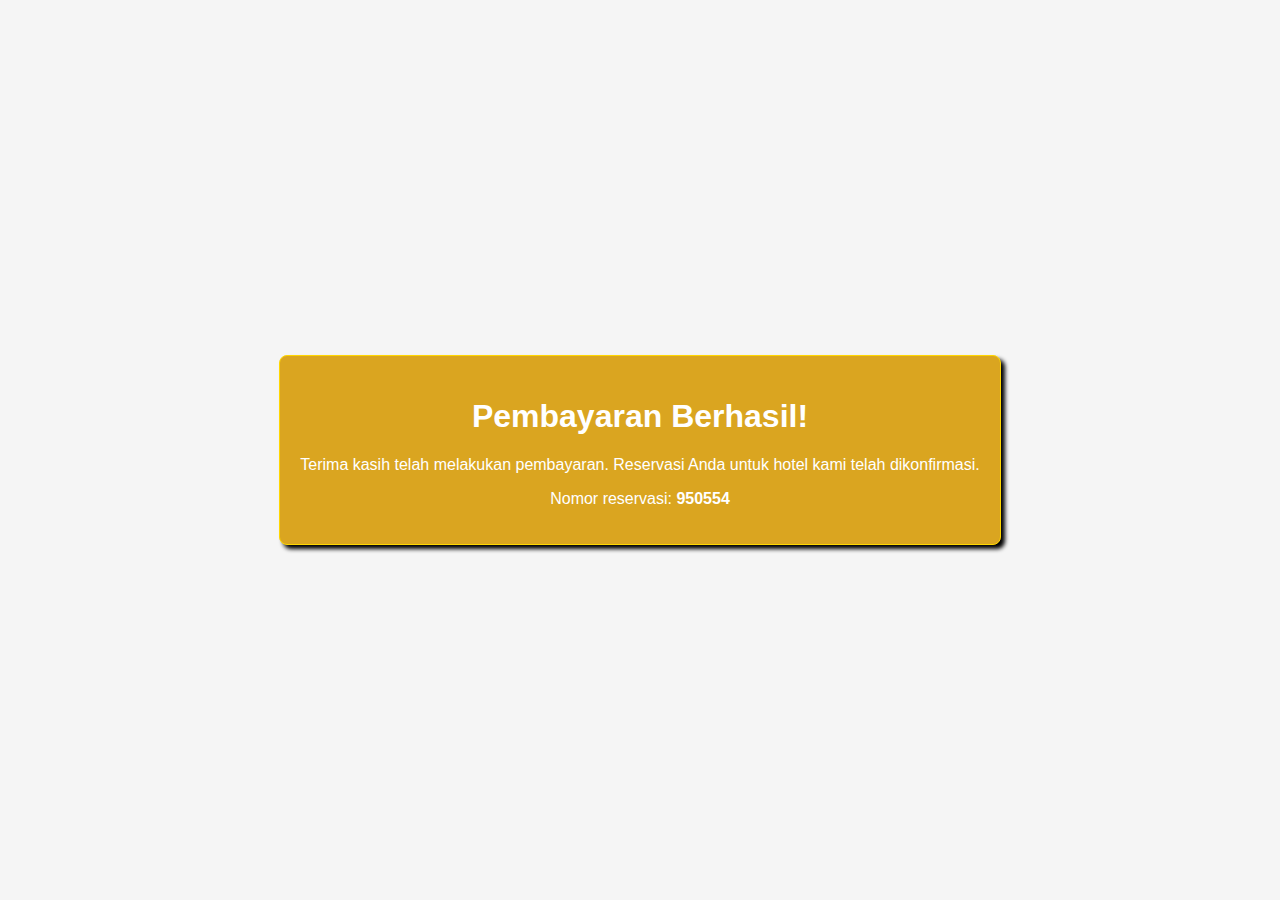
<file: last projek/berhasil.html>
<!DOCTYPE html>
<html lang="en">
<head>
    <meta charset="UTF-8">
    <meta name="viewport" content="width=device-width, initial-scale=1.0">
    <link rel="stylesheet" href="style4.css">
    <title>Konfirmasi Pembayaran Hotel</title>
</head>
<body>
    <div class="container">
        <div id="confirmation-message">
            <h1>Pembayaran Berhasil!</h1>
            <p>Terima kasih telah melakukan pembayaran. Reservasi Anda untuk hotel kami telah dikonfirmasi.</p>
            <p>Nomor reservasi: <span id="reservation-number"></span></p>
        </div>
    </div>
    <script src="script4.js"></script>
</body>
</html>
</file>
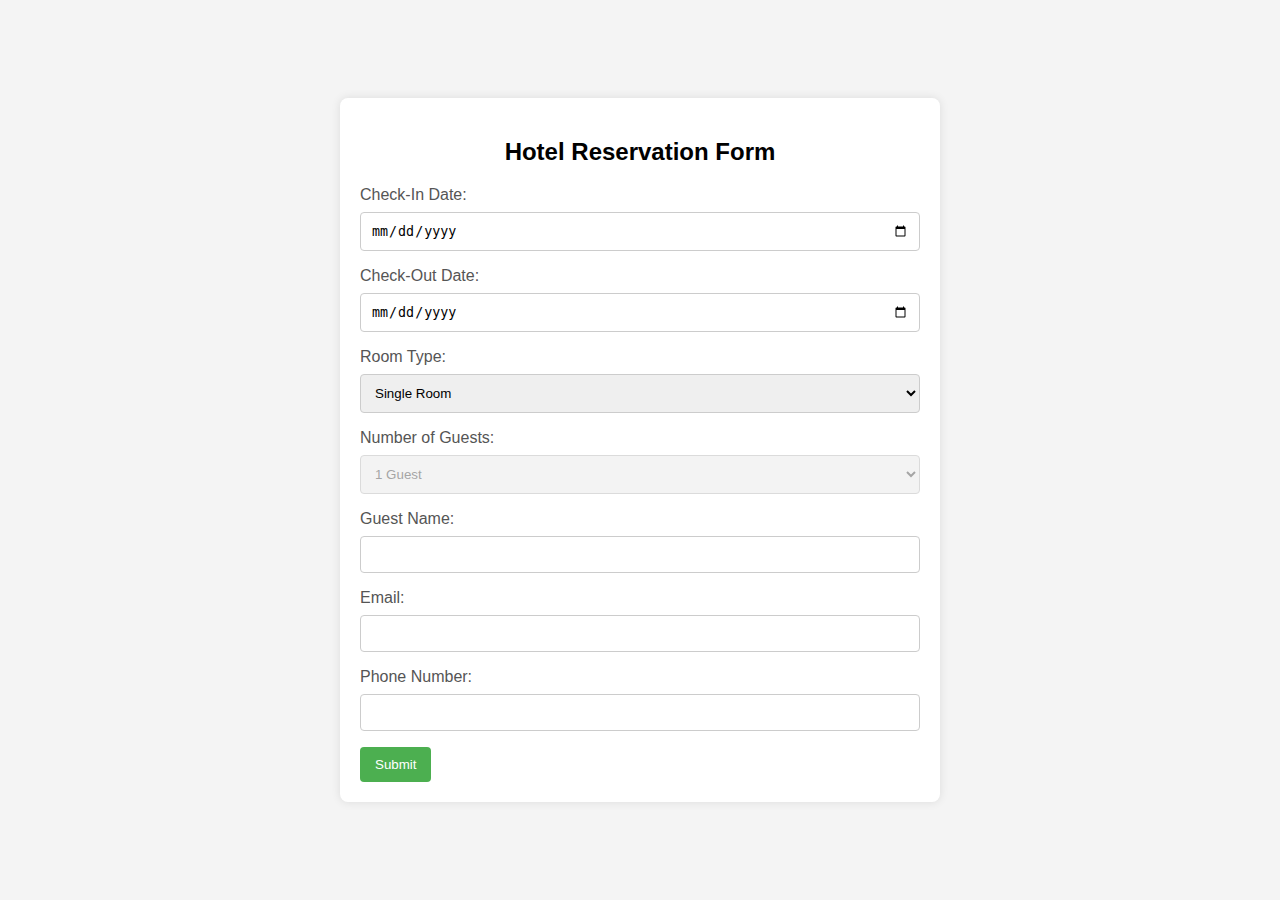
<file: last projek/coba.html>
<!DOCTYPE html>
<html lang="en">
<head>
    <meta charset="UTF-8">
    <meta name="viewport" content="width=device-width, initial-scale=1.0">
    <title>Hotel Reservation Form</title>
    <link rel="stylesheet" href="styles3.css">
</head>
<body>

    <form id="hotelReservationForm">
        <h2 style="text-align: center;">Hotel Reservation Form</h2>

        <label for="checkin_date">Check-In Date:</label>
        <input type="date" id="checkin_date" name="checkin_date" required>

        <label for="checkout_date">Check-Out Date:</label>
        <input type="date" id="checkout_date" name="checkout_date" required>

        <label for="room_type">Room Type:</label>
        <select id="room_type" name="room_type" onchange="updateGuestCount()">
            <option value="single">Single Room</option>
            <option value="double">Double Room</option>
            <option value="suite">Suite</option>
        </select>

        <label for="guest_count">Number of Guests:</label>
        <select id="guest_count" name="guest_count" disabled>
            <option value="1">1 Guest</option>
            <option value="2">2 Guests</option>
            <option value="3">3 Guests</option>
            <option value="4">4 Guests</option>
        </select>

        <label for="guest_name">Guest Name:</label>
        <input type="text" id="guest_name" name="guest_name" required>

        <label for="email">Email:</label>
        <input type="email" id="email" name="email" required>

        <label for="phone">Phone Number:</label>
        <input type="tel" id="phone" name="phone" required>

        <button type="submit">Submit</button>
    </form>

    <script src="script3.js"></script>

</body>
</html>
</file>
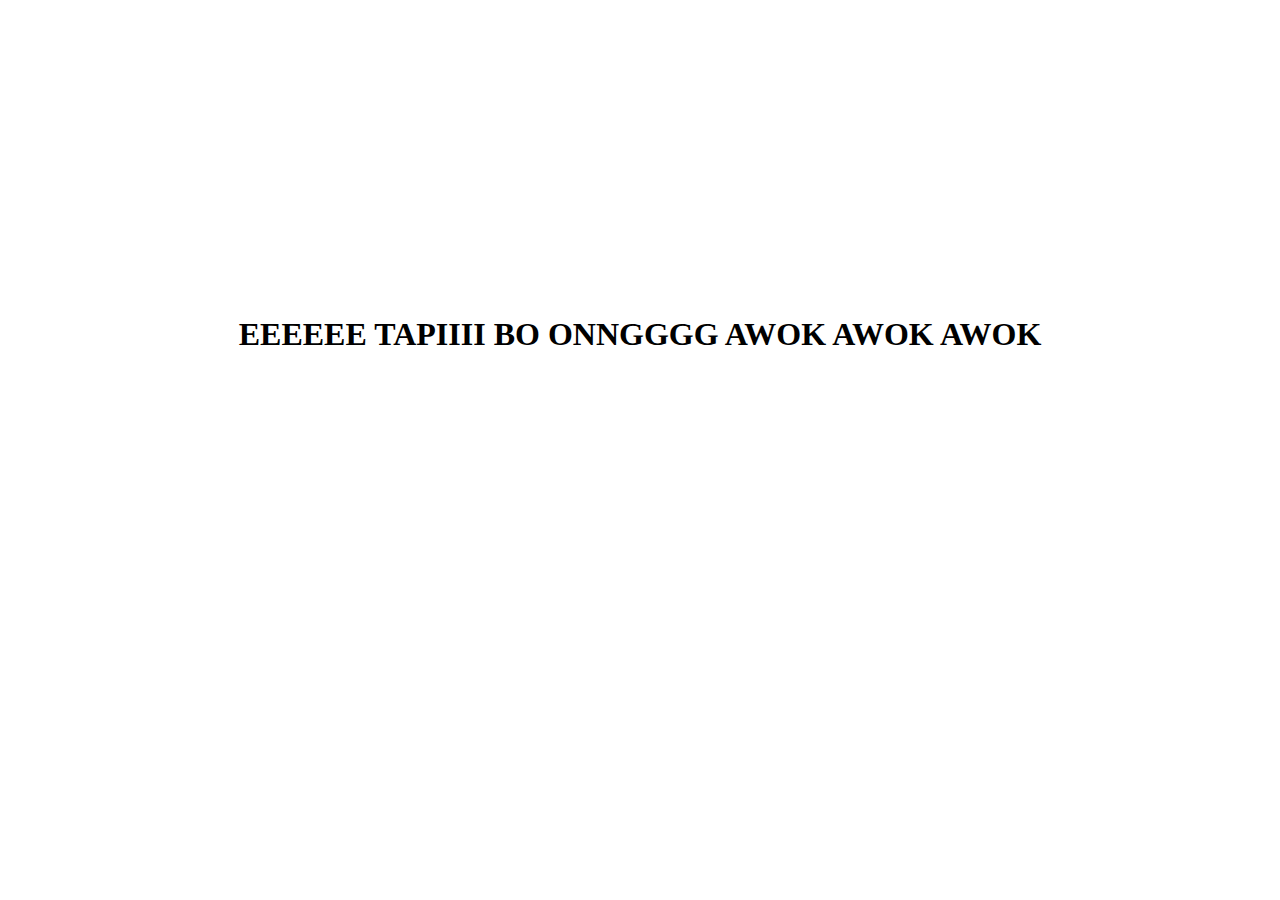
<file: last projek/prank.html>
<!DOCTYPE html>
<html lang="en">
<head>
    <meta charset="UTF-8">
    <meta name="viewport" content="width=device-width, initial-scale=1.0">
    <title>Document</title>
</head>
<body>
    <style>
        h1{
            display: grid;
            place-items: center;
            margin-top: 25%;
        }
    </style>
    <h1>EEEEEE TAPIIII BO ONNGGGG AWOK AWOK AWOK</h1>
</body>
</html>
</file>
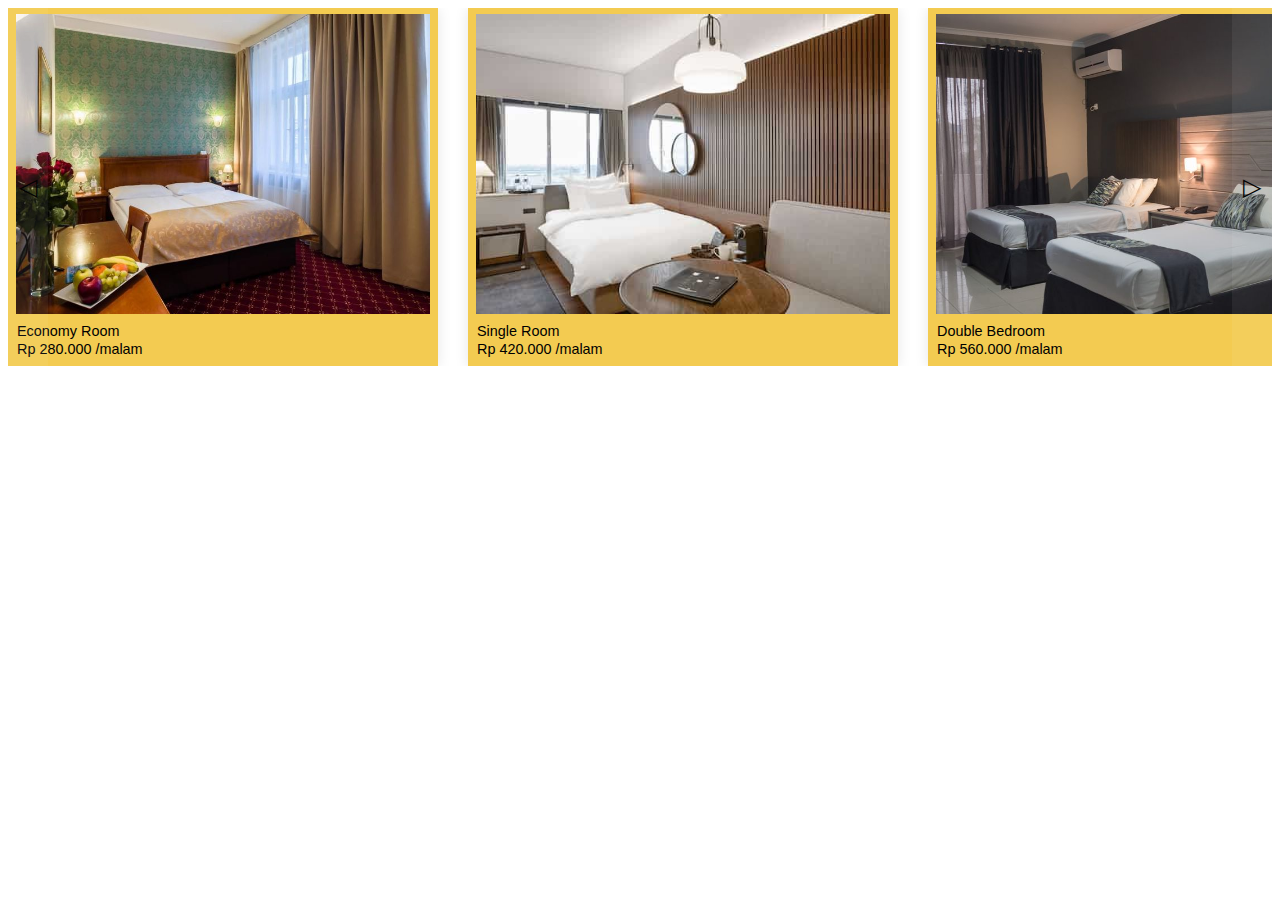
<file: last projek/type kamar.html>
<!DOCTYPE html>
<html lang="en">
<head>
  <meta charset="UTF-8">
  <meta name="viewport" content="width=device-width, initial-scale=1.0">
  <title>Document</title>
</head>
<style>
  .kartu-container {
    position: relative;
    overflow: hidden;
  }

  .kartu {
    display: flex;
    transition: transform 0.5s ease-in-out;
  }

  .card {
    position: relative;
    width: 25.875em;
    height: 18.5em;
    box-shadow: 0px 1px 13px rgba(0,0,0,0.1);
    cursor: pointer;
    transition: all 120ms;
    display: flex;
    align-items: center;
    justify-content: center;
    background: #f3cb51;
    padding: 0.5em;
    padding-bottom: 3.4em;
    margin-right: 30px; /* Mengganti margin-left menjadi margin-right */
  }

  .card::after {
    content: "Add to Cart";
    padding-top: 1.25em;
    padding-left: 1.25em;
    position: absolute;
    left: 0;
    bottom: -60px;
    background: black;
    border-radius: 5px;
    color: #fff;
    height: 2.5em;
    width: 96%;
    transition: all 80ms;
    font-weight: 600;
    text-transform: uppercase;
    opacity: 0;
  }

  .card .title {
    font-family: Arial, Helvetica, sans-serif;
    font-size: 0.9em;
    position: absolute;
    left: 0.625em;
    bottom: 1.875em;
    font-weight: 400;
    color: #000;
  }

  .card .price {
    font-family: Impact, Haettenschweiler, 'Arial Narrow Bold', sans-serif;
    font-size: 0.9em;
    position: absolute;
    left: 0.625em;
    bottom: 0.625em;
    color: #000;
  }

  .card:hover::after {
    bottom: 0;
    opacity: 1;
  }

  .card:active {
    transform: scale(0.98);
  }

  .card:active::after {
    content: "Added !";
    height: 3.125em;
  }

  .text {
    max-width: 55px;
  }

  .image {
    background: rgb(241, 241, 241);
    width: 420px;
    height: 300px;
    display: grid;
    place-items: center;
    overflow: hidden; 
  }

  .image img {
    width: 100%;
    height: 100%;
    object-fit: cover;
  }

.slide-button {
  position: absolute;
  top: 50%;
  transform: translateY(-50%);
  width: 40px;
  height: 100%;
  background-color: rgba(255, 255, 255, 0.062); /* Warna latar belakang dengan transparansi */
  color: #030303;
  font-size: 24px;
  display: flex;
  align-items: center;
  justify-content: center;
  cursor: pointer;
  border: none;
  outline: none;
  z-index: 1;
  transition: background-color 0.3s ease; /* Efek transisi warna latar belakang */
}
  .slide-button.left {
    left: 0;
  }

  .slide-button.right {
    right: 0;
  }
</style>
<body>
  <div class="kartu-container">
    <div class="kartu">
      <div class="card">
        <div class="image"><img src="img/Double Economy Room.jpeg" alt=""></div>
        <span class="title">Economy Room</span>
        <span class="price"> Rp 280.000 /malam</span>
      </div>
      <div class="card">
        <div class="image"><img src="img/single room.jpeg" alt=""></div>
        <span class="title">Single Room</span>
        <span class="price">Rp 420.000 /malam</span>
      </div>
      <div class="card">
        <div class="image"><img src="img/double bedroom.jpeg" alt=""></div>
        <span class="title">Double Bedroom</span>
        <span class="price">Rp 560.000 /malam</span>
      </div>
      <div class="card">
        <div class="image"><img src="img/family.jpeg" alt=""></div>
        <span class="title">Family Room</span>
        <span class="price">Rp 1.680.000 /malam</span>
      </div>
      <div class="card">
        <div class="image"><img src="img/suite.jpeg" alt=""></div>
        <span class="title">Suite Room</span>
        <span class="price">Rp 2.100.000 /malam</span>
      </div>
    </div>

    <button class="slide-button left" onclick="scrollCards(-1)">&#9665;</button>
    <button class="slide-button right" onclick="scrollCards(1)">&#9655;</button>
  </div>

  <script>
    let currentIndex = 0;

    function scrollCards(direction) {
      const kartu = document.querySelector('.kartu');
      const cardWidth = document.querySelector('.card').offsetWidth;
      const maxIndex = Math.floor(kartu.scrollWidth / cardWidth) - 1;

      currentIndex = Math.max(0, Math.min(currentIndex + direction, maxIndex));

      kartu.style.transform = `translateX(${-currentIndex * cardWidth}px)`;
    }
  </script>
  
</body>
</html>
<!-- <div class="col">
                <div class="card">
                    <img src="img/suite.jpeg" class="card-img-top" alt="...">
                    <div class="card-body">
                        <h5 class="card-title">Presidential Suite</h5>
                        <p class="card-text">This is a longer card with supporting text below as a natural lead-in to
                            additional content. This content is a little bit longer.</p>
                        <button type="button" class="btn btn-secondary" data-bs-toggle="offcanvas"
                            data-bs-target="#offcanvasRight" aria-controls="offcanvasRight">booking</button>
                        <span class="price"> Rp 3.500.000 /malam</span>
                    </div>
                </div>
            </div>
            <div class="col">
                <div class="card">
                    <img src="img/single room.jpeg" class="card-img-top" alt="...">
                    <div class="card-body">
                        <h5 class="card-title">Ambassador Suite</h5>
                        <p class="card-text">This is a longer card with supporting text below as a natural lead-in to
                            additional content.</p>
                        <button type="button" class="btn btn-secondary" data-bs-toggle="offcanvas"
                            data-bs-target="#offcanvasRight" aria-controls="offcanvasRight">booking</button>
                        <span class="price"> Rp 1.900.000 /malam</span>
                    </div>
                </div>
            </div>
            <div class="col">
                <div class="card">
                    <img src="img/penthouse.jpeg" class="card-img-top" alt="...">
                    <div class="card-body">
                        <h5 class="card-title">Royal Suite</h5>
                        <p class="card-text">This is a longer card with supporting text below as a natural lead-in to
                            additional content. This content is a little bit longer.</p>
                        <button type="button" class="btn btn-secondary" data-bs-toggle="offcanvas"
                            data-bs-target="#offcanvasRight" aria-controls="offcanvasRight">booking</button>
                        <span class="price"> Rp 12.000.000 /malam</span>
                    </div>
                </div>
            </div>
        </div> -->
      </div>
      <!-- <div class="br"></div>
      <h6>Type Deluxe</h6>
      <div class="kartu">
          <div class="row row-cols-1 row-cols-md-2 g-4" id="kartu">
              <div class="col">
                  <div class="card">
                      <img src="img/a.jpg" class="card-img-top" alt="...">
                      <div class="card-body">
                          <h5 class="card-title">Executive Deluxe Room</h5>
                          <p class="card-text">This is a longer card with supporting text below as a natural lead-in to
                              additional content. This content is a little bit longer.</p>
                          <button type="button" class="btn btn-secondary" data-bs-toggle="offcanvas"
                              data-bs-target="#offcanvasRight" aria-controls="offcanvasRight">booking</button>
                          <span class="price"> Rp 1.200.000 /malam</span>
                      </div>
                  </div>
              </div>
              <div class="col">
                  <div class="card">
                      <img src="img/b.jpg" class="card-img-top" alt="...">
                      <div class="card-body">
                          <h5 class="card-title">Premier Deluxe Room</h5>
                          <p class="card-text">This is a longer card with supporting text below as a natural lead-in to
                              additional content. This content is a little bit longer.</p>
                          <button type="button" class="btn btn-secondary" data-bs-toggle="offcanvas"
                              data-bs-target="#offcanvasRight" aria-controls="offcanvasRight">booking</button>
                          <span class="price"> Rp 1.500.000 /malam</span>
                      </div>
                  </div>
              </div>
              <div class="col">
                  <div class="card">
                      <img src="img/c.jpg" class="card-img-top" alt="...">
                      <div class="card-body">
                          <h5 class="card-title">Grand Deluxe Room</h5>
                          <p class="card-text">This is a longer card with supporting text below as a natural lead-in to
                              additional content.</p>
                          <button type="button" class="btn btn-secondary" data-bs-toggle="offcanvas"
                              data-bs-target="#offcanvasRight" aria-controls="offcanvasRight">booking</button>
                          <span class="price"> Rp 1.800.000 /malam</span>
                      </div>
                  </div>
              </div>
              <div class="col">
                  <div class="card">
                      <img src="img/d.jpg" class="card-img-top" alt="...">
                      <div class="card-body">
                          <h5 class="card-title">Luxury Deluxe Room</h5>
                          <p class="card-text">This is a longer card with supporting text below as a natural lead-in to
                              additional content. This content is a little bit longer.</p>
                          <button type="button" class="btn btn-secondary" data-bs-toggle="offcanvas"
                              data-bs-target="#offcanvasRight" aria-controls="offcanvasRight">booking</button>
                          <span class="price"> Rp 1.600.000 /malam</span>
                      </div>
                  </div>
              </div>
          </div>
      </div>
      <div class="br"></div>
      <h6>Type Standard</h6>
      <div class="kartu">
          <div class="row row-cols-1 row-cols-md-2 g-4" id="kartu">
              <div class="col">
                  <div class="card">
                      <img src="img/e.jpg" class="card-img-top" alt="...">
                      <div class="card-body">
                          <h5 class="card-title">Classic Room</h5>
                          <p class="card-text">This is a longer card with supporting text below as a natural lead-in to
                              additional content. This content is a little bit longer.</p>
                          <button type="button" class="btn btn-secondary" data-bs-toggle="offcanvas"
                              data-bs-target="#offcanvasRight" aria-controls="offcanvasRight">booking</button>
                          <span class="price"> Rp 900.000 /malam</span>
                      </div>
                  </div>
              </div>
              <div class="col">
                  <div class="card">
                      <img src="img/f.jpg" class="card-img-top" alt="...">
                      <div class="card-body">
                          <h5 class="card-title">Superior Room</h5>
                          <p class="card-text">This is a longer card with supporting text below as a natural lead-in to
                              additional content. This content is a little bit longer.</p>
                          <button type="button" class="btn btn-secondary" data-bs-toggle="offcanvas"
                              data-bs-target="#offcanvasRight" aria-controls="offcanvasRight">booking</button>
                          <span class="price"> Rp 700.000 /malam</span>
                      </div>
                  </div>
              </div>
              <div class="col">
                  <div class="card">
                      <img src="img/g.jpg" class="card-img-top" alt="...">
                      <div class="card-body">
                          <h5 class="card-title">Classic Room</h5>
                          <p class="card-text">This is a longer card with supporting text below as a natural lead-in to
                              additional content.</p>
                          <button type="button" class="btn btn-secondary" data-bs-toggle="offcanvas"
                              data-bs-target="#offcanvasRight" aria-controls="offcanvasRight">booking</button>
                          <span class="price"> Rp 950.000 /malam</span>
                      </div>
                  </div>
              </div>
              <div class="col">
                  <div class="card">
                      <img src="img/h.jpg" class="card-img-top" alt="...">
                      <div class="card-body">
                          <h5 class="card-title">Standard Room</h5>
                          <p class="card-text">This is a longer card with supporting text below as a natural lead-in to
                              additional content. This content is a little bit longer.</p>
                          <button type="button" class="btn btn-secondary" data-bs-toggle="offcanvas"
                              data-bs-target="#offcanvasRight" aria-controls="offcanvasRight">booking</button>
                          <span class="price"> Rp 800.000 /malam</span>
                      </div>
                  </div>
              </div>
          </div>
      </div> -->
</file>
<file: last projek/style4.css>
body {
    font-family: 'Arial', sans-serif;
    background-color: #f4f4f4;
    margin: 0;
    display: flex;
    align-items: center;
    justify-content: center;
    height: 100vh;
}

.container {
    background-color: #fff;
    padding: 20px;
    border-radius: 8px;
    box-shadow: 0 0 10px rgba(0, 0, 0, 0.1);
    text-align: center;
}

#confirmation-message {
    color: #4CAF50;
}

#reservation-number {
    font-weight: bold;
}
body{
    background-color: whitesmoke;
}
.container{
    background-color: goldenrod;
    border: 1px gold solid;
    box-shadow: 4px 4px 4px black;
}
h1,p{
    color: white;
}
</file>
<file: last projek/styles3.css>
body {
    font-family: Arial, sans-serif;
    background-color: #f4f4f4;
    margin: 0;
    padding: 0;
    display: flex;
    justify-content: center;
    align-items: center;
    height: 100vh;
}

form {
    background-color: #fff;
    padding: 20px;
    border-radius: 8px;
    box-shadow: 0 0 10px rgba(0, 0, 0, 0.1);
    max-width: 600px;
    width: 100%;
    box-sizing: border-box;
}

label {
    display: block;
    margin-bottom: 8px;
    color: #555;
}

input, select {
    width: 100%;
    padding: 10px;
    margin-bottom: 16px;
    box-sizing: border-box;
    border: 1px solid #ccc;
    border-radius: 4px;
}

button {
    background-color: #4CAF50;
    color: white;
    padding: 10px 15px;
    border: none;
    border-radius: 4px;
    cursor: pointer;
}

button:hover {
    background-color: #45a049;
}
#room
</file>
